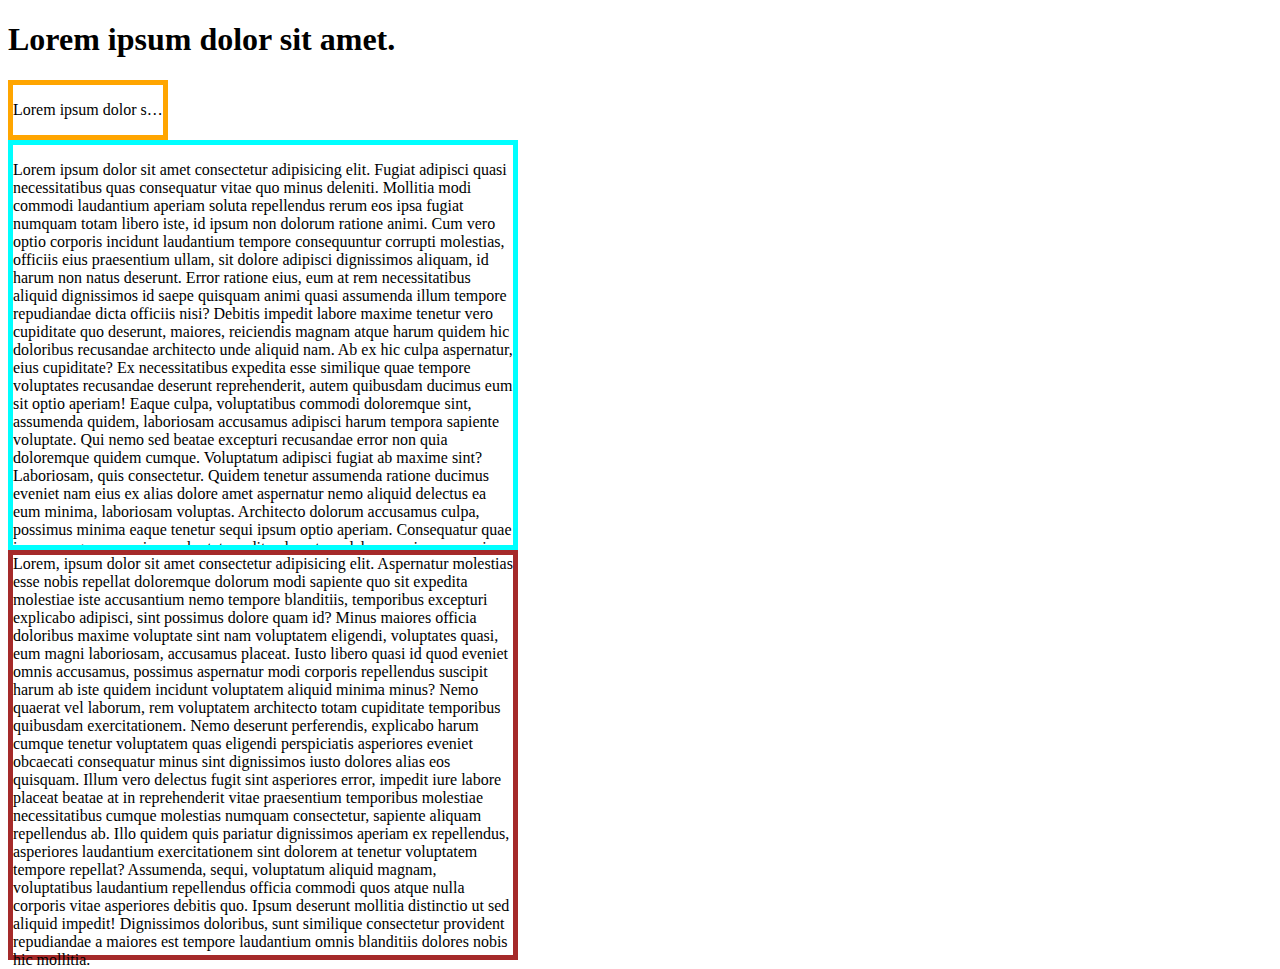
<file: class2/index.html>
<!DOCTYPE html>
<html lang="en">

<head>
    <meta charset="UTF-8">
    <meta http-equiv="X-UA-Compatible" content="IE=edge">
    <meta name="viewport" content="width=device-width, initial-scale=1.0">
    <title>Class 2</title>
    <link rel="stylesheet" href="style.css">
</head>

<body>
    <h1>Lorem ipsum dolor sit amet.</h1>
    <div class="mega-mini">
        <p class="short" title="Lorem ipsum dolor sit amet consectetur adipisicing elit. Amet qui alias placeat vitae delectus
        pariatur! Fuga ratione amet iure beatae!">Lorem ipsum dolor sit amet consectetur adipisicing elit. Amet qui
            alias placeat vitae delectus
            pariatur! Fuga ratione amet iure beatae!</p>
    </div>
    <div class="mega-box">
        <p>Lorem ipsum dolor sit amet consectetur adipisicing elit. Fugiat adipisci quasi necessitatibus quas
            consequatur vitae quo minus deleniti. Mollitia modi commodi laudantium aperiam soluta repellendus rerum eos
            ipsa fugiat numquam totam libero iste, id ipsum non dolorum ratione animi. Cum vero optio corporis incidunt
            laudantium tempore consequuntur corrupti molestias, officiis eius praesentium ullam, sit dolore adipisci
            dignissimos aliquam, id harum non natus deserunt. Error ratione eius, eum at rem necessitatibus aliquid
            dignissimos id saepe quisquam animi quasi assumenda illum tempore repudiandae dicta officiis nisi? Debitis
            impedit labore maxime tenetur vero cupiditate quo deserunt, maiores, reiciendis magnam atque harum quidem
            hic doloribus recusandae architecto unde aliquid nam. Ab ex hic culpa aspernatur, eius cupiditate? Ex
            necessitatibus expedita esse similique quae tempore voluptates recusandae deserunt reprehenderit, autem
            quibusdam ducimus eum sit optio aperiam! Eaque culpa, voluptatibus commodi doloremque sint, assumenda
            quidem, laboriosam accusamus adipisci harum tempora sapiente voluptate. Qui nemo sed beatae excepturi
            recusandae error non quia doloremque quidem cumque. Voluptatum adipisci fugiat ab maxime sint? Laboriosam,
            quis consectetur. Quidem tenetur assumenda ratione ducimus eveniet nam eius ex alias dolore amet aspernatur
            nemo aliquid delectus ea eum minima, laboriosam voluptas. Architecto dolorum accusamus culpa, possimus
            minima eaque tenetur sequi ipsum optio aperiam. Consequatur quae ipsum magnam maxime voluptates odit vel
            nostrum labore, qui quas, veniam quam vitae amet! Deserunt omnis voluptas cumque sapiente. Ipsam doloribus
            vel maiores sequi quod sapiente dolor ad officia ex suscipit nesciunt perferendis numquam beatae, explicabo
            facilis reiciendis! Ipsam deleniti culpa rem repellat iusto totam odio atque. Enim sunt temporibus eius
            alias laboriosam velit aperiam ea, impedit itaque tempore est facere facilis quasi. Magni tempore deleniti
            odio ratione, quis nesciunt quibusdam magnam, aut ab dolor ullam a eveniet commodi! Aut tempora ipsam ab
            quidem consequuntur similique soluta ex quae. Deserunt exercitationem, veniam mollitia rem, itaque quam quod
            porro, quaerat voluptate eligendi placeat amet. Ad perferendis veritatis laboriosam quam incidunt culpa
            maiores omnis, nobis nesciunt ut, voluptates, voluptatum dolores. Maxime porro quo doloribus natus, tempora
            dolore quisquam voluptates magni aliquam dolorum eligendi debitis, eum explicabo sint voluptatum doloremque
            quas. Tempore velit, eius nam commodi error possimus minima fugit at fugiat libero perspiciatis? Non cum eum
            reiciendis rem facilis ex voluptatibus iure officiis impedit, possimus sapiente sequi cumque suscipit
            voluptas nostrum consequuntur voluptatem ea odit provident error quidem dignissimos placeat. Veritatis ipsum
            eaque pariatur ducimus veniam provident expedita vel dignissimos optio enim. Excepturi reprehenderit,
            assumenda blanditiis vitae voluptatum praesentium quos, nemo at tenetur dolorem similique, quasi adipisci
            fugit amet perspiciatis veritatis mollitia. Sequi unde eaque repudiandae distinctio, rerum perferendis,
            voluptatem pariatur architecto nostrum consequatur saepe voluptas qui. Dolorum ratione, consequuntur, veniam
            inventore laborum exercitationem cupiditate necessitatibus voluptatum vitae alias possimus sit similique?
            Suscipit excepturi similique atque nisi, nulla fugiat, voluptates minima temporibus, voluptas ad
            consequatur! Vero aspernatur rerum omnis quis sit at mollitia amet repudiandae ut dolores. Officiis magnam
            dignissimos quaerat explicabo in illum recusandae. Inventore dolorem exercitationem libero consequatur sit
            ab, necessitatibus rerum facilis? Sint libero, obcaecati soluta itaque totam esse, adipisci quia,
            exercitationem non quis tempore incidunt earum.
        </p>
    </div>
    <div class="mega-box1">
        Lorem, ipsum dolor sit amet consectetur adipisicing elit. Aspernatur molestias esse nobis repellat doloremque
        dolorum modi sapiente quo sit expedita molestiae iste accusantium nemo tempore blanditiis, temporibus excepturi
        explicabo adipisci, sint possimus dolore quam id? Minus maiores officia doloribus maxime voluptate sint nam
        voluptatem eligendi, voluptates quasi, eum magni laboriosam, accusamus placeat. Iusto libero quasi id quod
        eveniet omnis accusamus, possimus aspernatur modi corporis repellendus suscipit harum ab iste quidem incidunt
        voluptatem aliquid minima minus? Nemo quaerat vel laborum, rem voluptatem architecto totam cupiditate temporibus
        quibusdam exercitationem. Nemo deserunt perferendis, explicabo harum cumque tenetur voluptatem quas eligendi
        perspiciatis asperiores eveniet obcaecati consequatur minus sint dignissimos iusto dolores alias eos quisquam.
        Illum vero delectus fugit sint asperiores error, impedit iure labore placeat beatae at in reprehenderit vitae
        praesentium temporibus molestiae necessitatibus cumque molestias numquam consectetur, sapiente aliquam
        repellendus ab. Illo quidem quis pariatur dignissimos aperiam ex repellendus, asperiores laudantium
        exercitationem sint dolorem at tenetur voluptatem tempore repellat? Assumenda, sequi, voluptatum aliquid magnam,
        voluptatibus laudantium repellendus officia commodi quos atque nulla corporis vitae asperiores debitis quo.
        Ipsum deserunt mollitia distinctio ut sed aliquid impedit! Dignissimos doloribus, sunt similique consectetur
        provident repudiandae a maiores est tempore laudantium omnis blanditiis dolores nobis hic mollitia.
    </div>
</body>

</html>
</file>
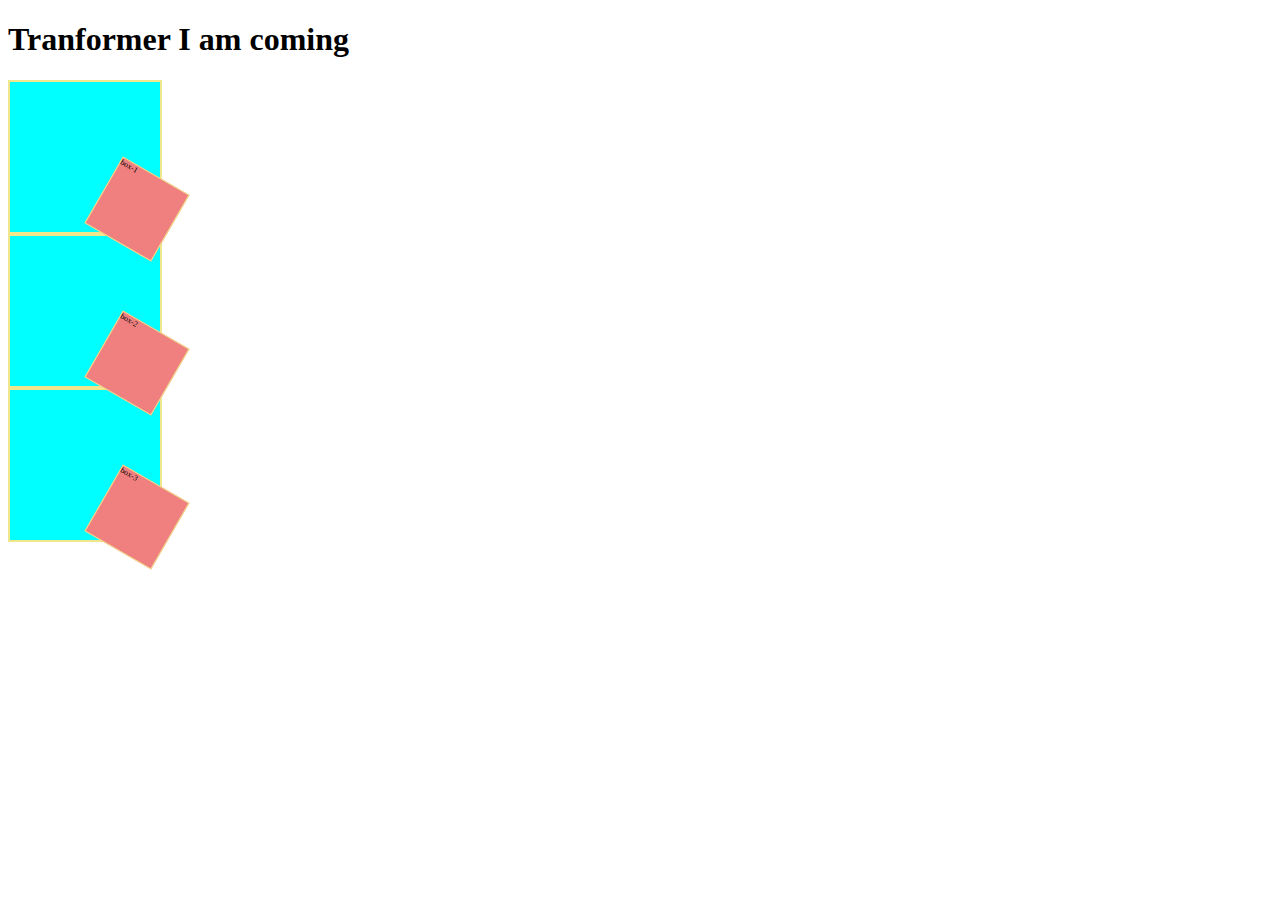
<file: class3/index.html>
<!DOCTYPE html>
<html lang="en">

<head>
    <meta charset="UTF-8">
    <meta http-equiv="X-UA-Compatible" content="IE=edge">
    <meta name="viewport" content="width=device-width, initial-scale=1.0">
    <title>Class 3</title>
    <link rel="stylesheet" href="style.css">
</head>

<body>
    <h1>Tranformer I am coming</h1>
    <div class="box container">
        <div class="inner">box-1</div>
    </div>
    <div class="box container">
        <div class="inner">box-2</div>
    </div>
    <div class="box container">
        <div class="inner">box-3</div>
    </div>
</body>

</html>
</file>
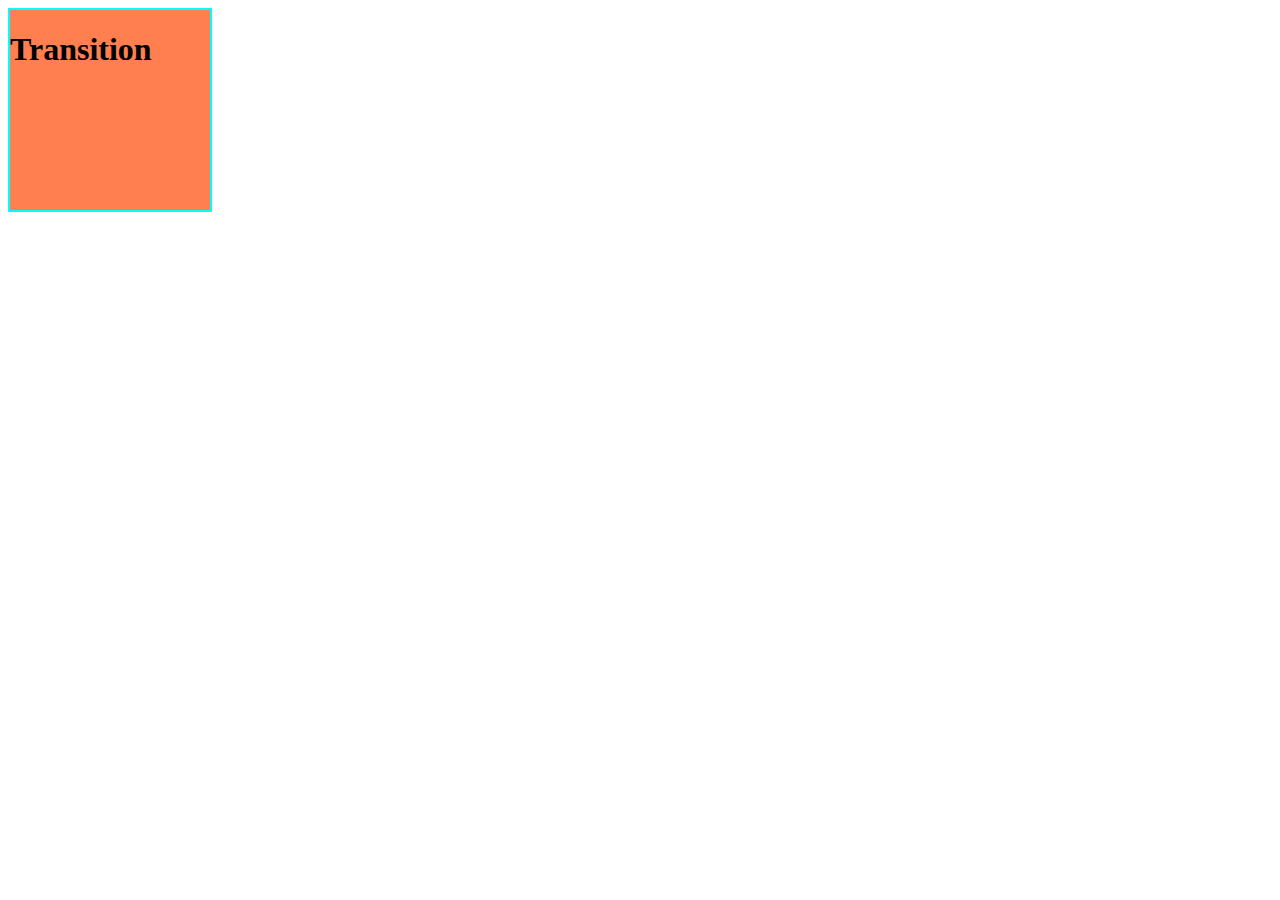
<file: class4/index.html>
<!DOCTYPE html>
<html lang="en">

<head>
    <meta charset="UTF-8">
    <meta http-equiv="X-UA-Compatible" content="IE=edge">
    <meta name="viewport" content="width=device-width, initial-scale=1.0">
    <title>Class 3</title>
    <link rel="stylesheet" href="style.css">
</head>

<body>
    <div class="box">
        <h1>Transition</h1>
    </div>
</body>

</html>
</file>
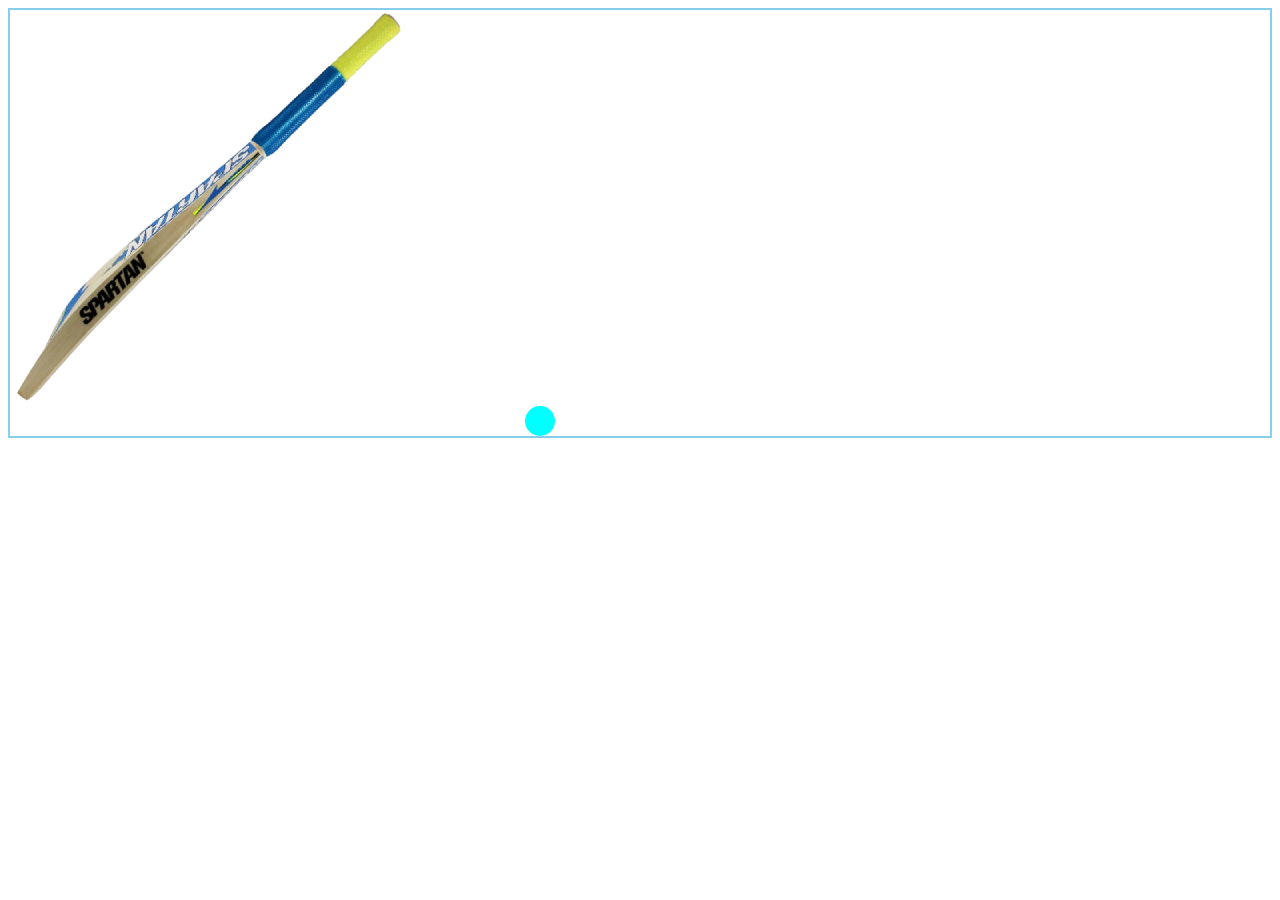
<file: class5/index.html>
<!DOCTYPE html>
<html lang="en">

<head>
    <meta charset="UTF-8">
    <meta http-equiv="X-UA-Compatible" content="IE=edge">
    <meta name="viewport" content="width=device-width, initial-scale=1.0">
    <title>Class 5</title>
    <link rel="stylesheet" href="style.css">
</head>

<body>
    <div class="field">
        <img class="bat" src="/images/bat.png" alt="">
        <div class="ball"></div>
    </div>
</body>

</html>
</file>
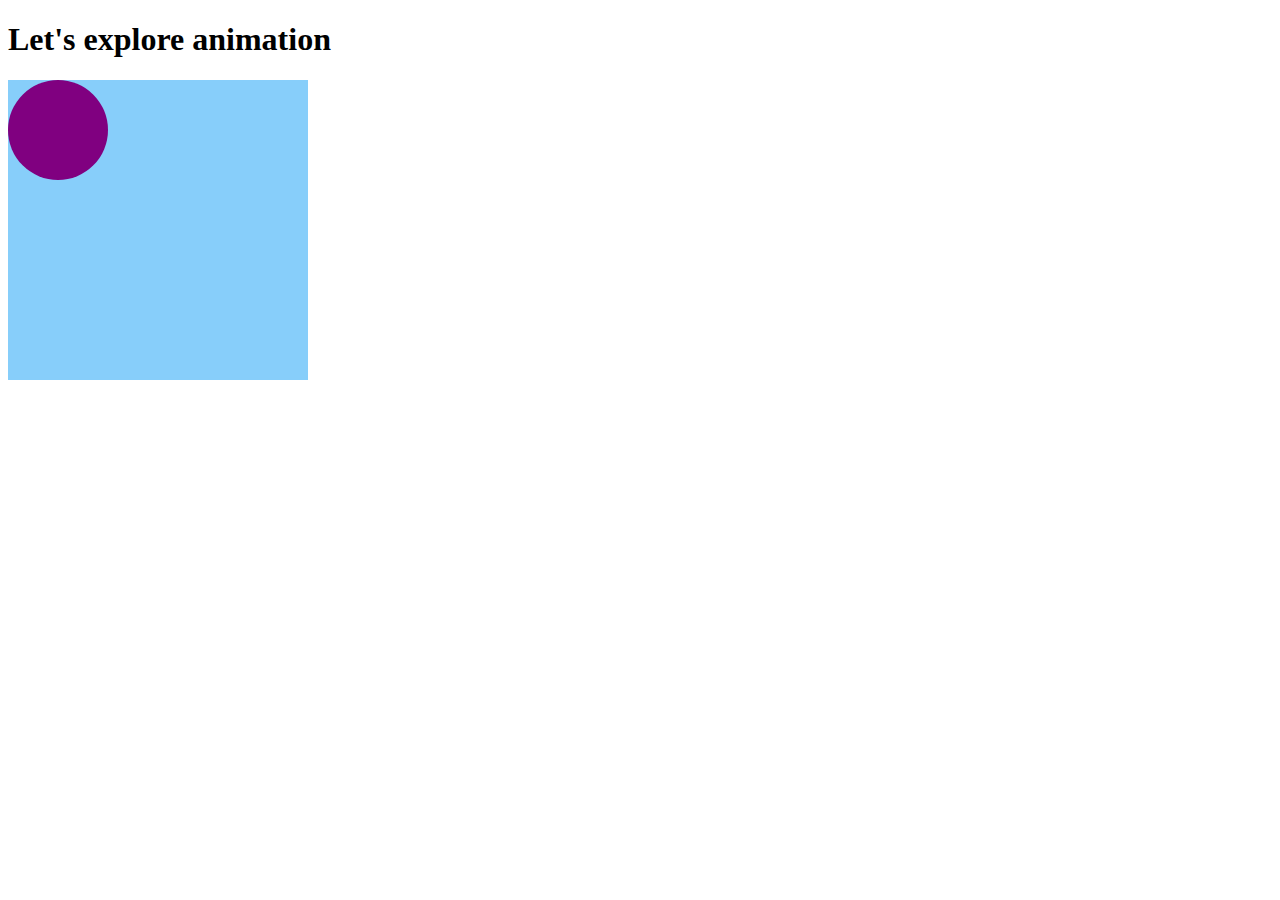
<file: class6/index.html>
<!DOCTYPE html>
<html lang="en">

<head>
    <meta charset="UTF-8">
    <meta http-equiv="X-UA-Compatible" content="IE=edge">
    <meta name="viewport" content="width=device-width, initial-scale=1.0">
    <title>Class 6</title>
    <link rel="stylesheet" href="style.css">
</head>

<body>
    <h1>Let's explore animation</h1>
    <div class="stage">
        <div class="ball">

        </div>
    </div>
</body>

</html>
</file>
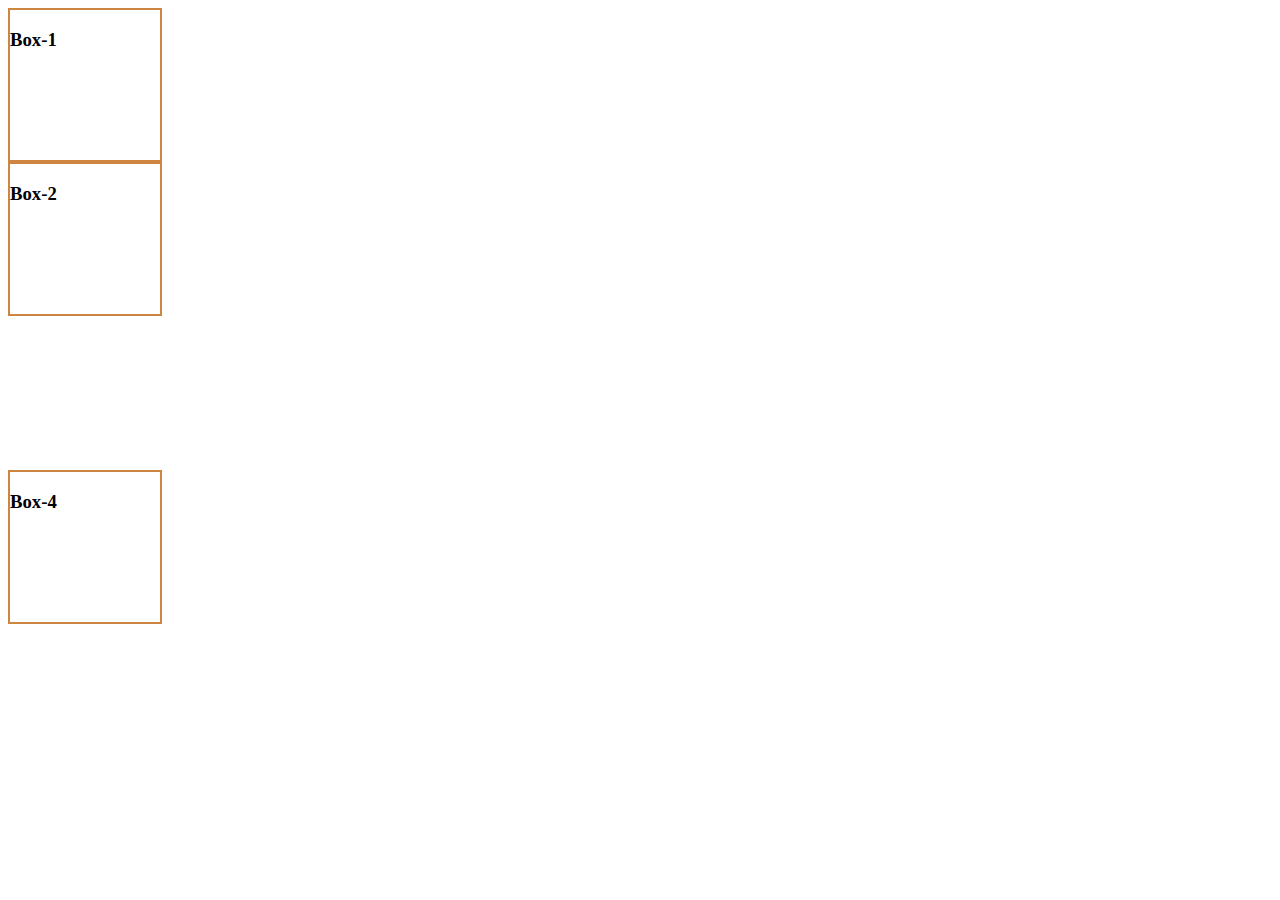
<file: class7/index.html>
<!DOCTYPE html>
<html lang="en">

<head>
    <meta charset="UTF-8">
    <meta http-equiv="X-UA-Compatible" content="IE=edge">
    <meta name="viewport" content="width=device-width, initial-scale=1.0">
    <title>Class 7</title>
    <link rel="stylesheet" href="style.css">
</head>

<body>
    <div class="box" id="box-1">
        <h3>Box-1</h3>
    </div>
    <div class="box" id="box-2">
        <h3>Box-2</h3>
    </div>
    <div class="box" id="box-3">
        <h3>Box-3</h3>
    </div>
    <div class="box" id="box-4">
        <h3>Box-4</h3>
    </div>
</body>

</html>
</file>
<file: class2/style.css>
.mega-box {
    width: 500px;
    height: 400px;
    border: 5px solid cyan;
    overflow: scroll;
    overflow-x: hidden;
}

.mega-box1 {
    width: 500px;
    height: 400px;
    border: 5px solid brown;
}

.mega-mini {
    width: 150px;
    border: 5px solid orange;
    overflow: hidden;
}

.short {
    white-space: nowrap;
    overflow: hidden;
    text-overflow: ellipsis;
}
</file>
<file: class3/style.css>
.container,
.inner {
    width: 150px;
    height: 150px;

    border: 2px solid khaki;
}

.container {
    background-color: cyan;
}

.inner {
    background-color: lightcoral;
    /* transform: scale(0.75); */
    transform: translate(50px, 50px) rotate(30deg) scale(0.5);
}
</file>
<file: class4/style.css>
.box {
    width: 200px;
    height: 200px;
    border: 2px solid cyan;
    background-color: coral;
    transition: width 5s linear, height 5s linear;
}

.box:hover {
    width: 400px;
    height: 400px;
}
</file>
<file: class5/style.css>
.field {
    border: 2px solid skyblue;

}

.bat {
    transition: transform 0.2s ease-in;
}

.field:hover .bat {
    transform: rotate(-60deg);
    transform-origin: top right;
}

.ball {
    width: 30px;
    height: 30px;
    background-color: aqua;
    border-radius: 15px;
    position: relative;
    left: 515px;
    transition: transform 1s ease-out 0.3s;
}

.field:hover .ball {
    transform: translate(700px, -100px);
}
</file>
<file: class6/style.css>
.stage {
    width: 300px;
    height: 300px;
    background-color: lightskyblue;
}

.ball {
    width: 100px;
    height: 100px;
    background-color: purple;
    border-radius: 50px;
    animation: sliding 2s ease-in-out 0.5s 3 alternate;
    animation-play-state: running;
}

@keyframes sliding {
    from {
        background-color: limegreen;
        left: 0;
    }

    to {
        background-color: magenta;
        left: 200px;
    }
}
</file>
<file: class7/style.css>
.box {
    width: 150px;
    height: 150px;
    border: 2px solid peru;
}

#box-3 {
    color: blue;
    visibility: hidden;
    /* display: none; */
}
</file>
